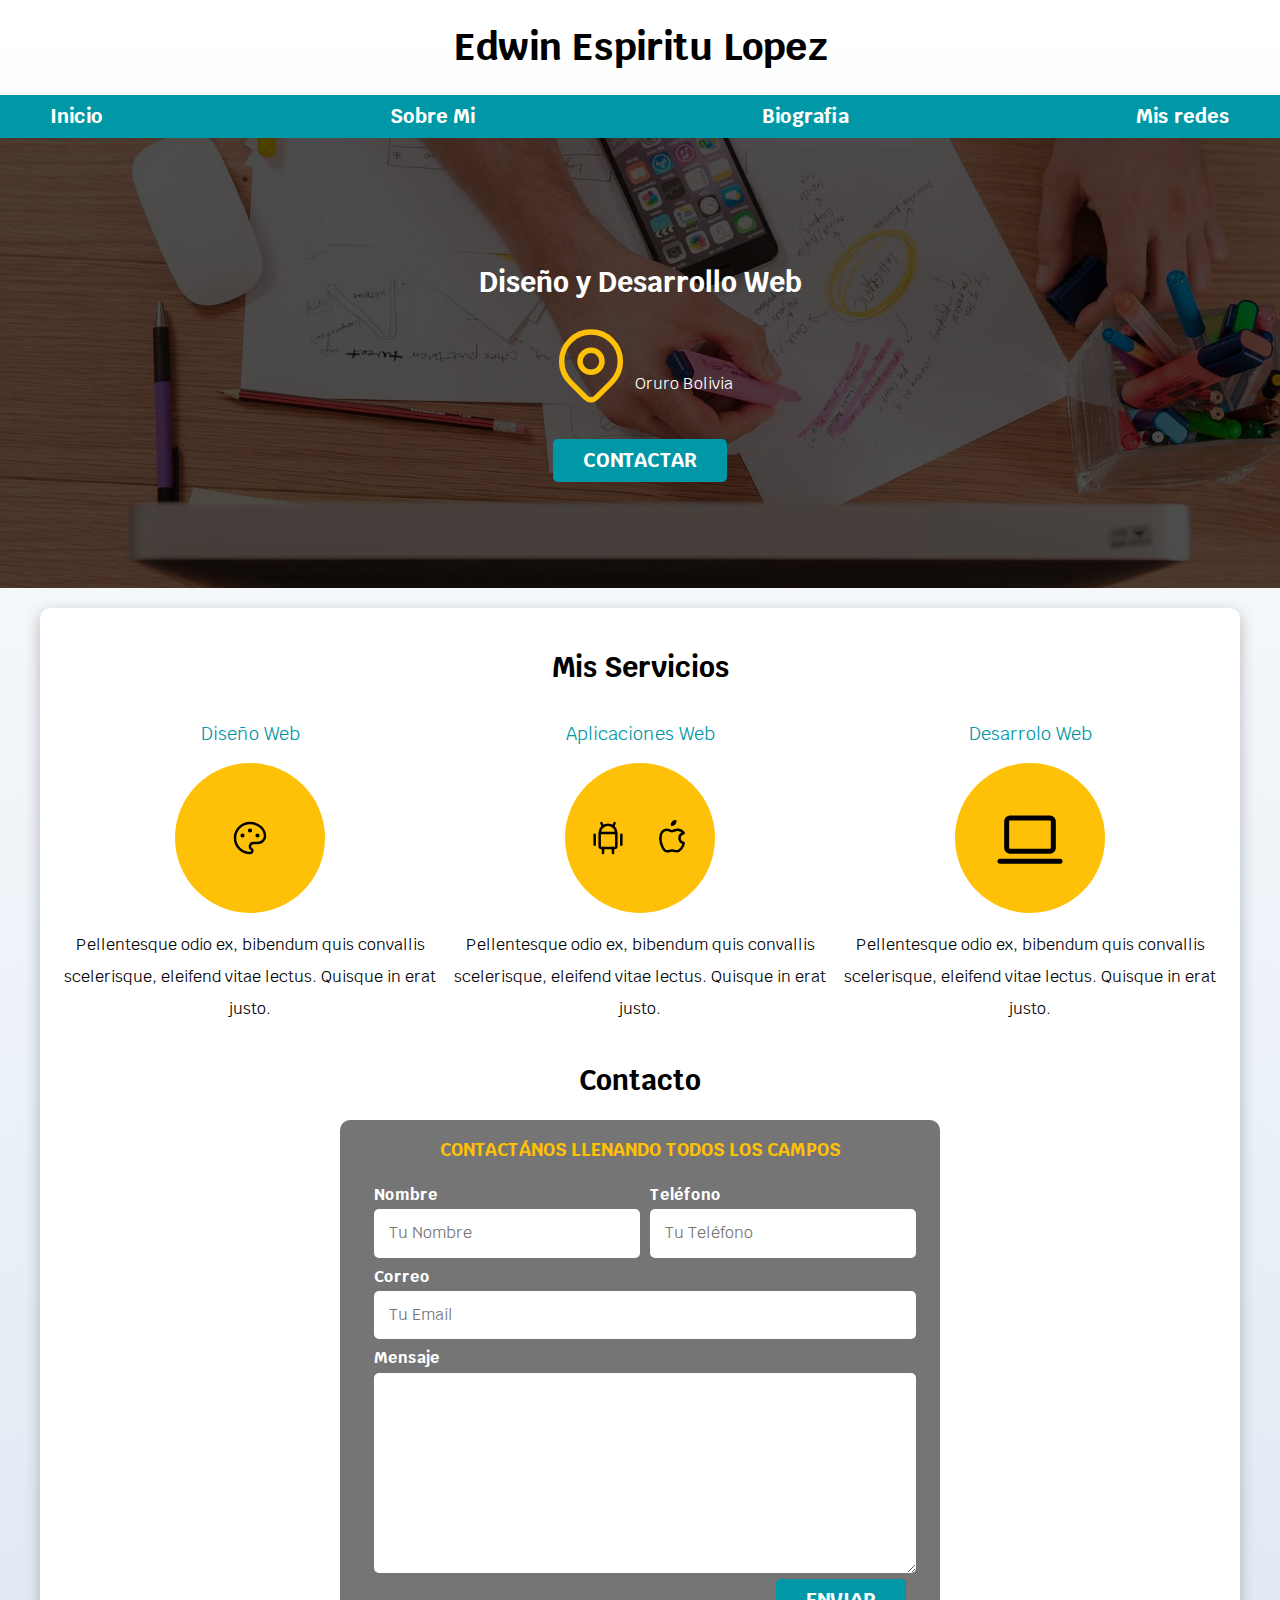
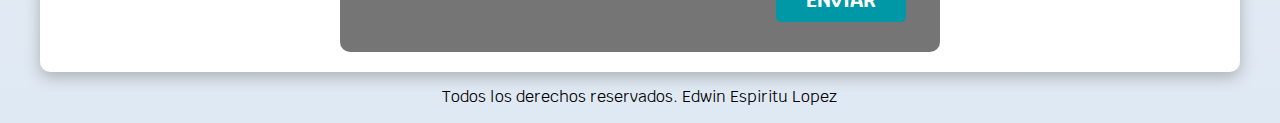
<file: PaginaPersonal/index.html>
<!DOCTYPE html>
<html lang="en">
<head>
    <meta charset="UTF-8">
    <meta name="viewport" content="width=device-width, initial-scale=1.0">
    <title>PaginaPersonal</title>
    <link rel="preload" href="css/normalize.css" as="style">
    <link rel="stylesheet" href="css/normalize.css">
    <link href="https://fonts.googleapis.com/css2?family=Krub:wght@400;700&display=swap" rel="stylesheet">
    <link rel="preload" href="css/styles.css" as="style">
    <link href="css/styles.css" rel="stylesheet">
</head>
<body>
    <header>
        <h1 class="titulo">Edwin Espiritu Lopez</header>

    <div class="nav-bg">
        <nav class="navegacion-principal contenedor">
            <a href="#">Inicio</a>
            <a href="sobre_mi.html">Sobre Mi</a>
            <a href="biografia.html">Biografia</a>
            <a href="mis_redes.html">Mis redes</a>
        </nav>
    </div>
    
    <section class="hero">
        <div class="contenido-hero">
            <h2>Diseño y Desarrollo Web <span> </span></h2> 
            <div class="ubicacion">
                <svg xmlns="http://www.w3.org/2000/svg" class="icon icon-tabler icon-tabler-map-pin" width="88" height="88" viewBox="0 0 24 24" stroke-width="1.5" stroke="#FFC107" fill="none" stroke-linecap="round" stroke-linejoin="round">
                    <path stroke="none" d="M0 0h24v24H0z"/>
                    <circle cx="12" cy="11" r="3" />
                    <path d="M17.657 16.657L13.414 20.9a1.998 1.998 0 0 1 -2.827 0l-4.244-4.243a8 8 0 1 1 11.314 0z" />
                </svg>
                <p>Oruro Bolivia</p>
            </div>
            <a class="boton" href="#">Contactar</a>
        </div> <!-- .contenido-hero --> 
    </section>
    
    <main class="contenedor sombra">
        <h2>Mis Servicios</h2>

        <div class="servicios">
            <section class="servicio">
                <h3>Diseño Web</h3>
                <div class="iconos">
                    <svg xmlns="http://www.w3.org/2000/svg" class="icon icon-tabler icon-tabler-palette" width="40" height="40" viewBox="0 0 24 24" stroke-width="1.5" stroke="#000000" fill="none" stroke-linecap="round" stroke-linejoin="round">
                        <path stroke="none" d="M0 0h24v24H0z"/>
                        <path d="M12 21a9 9 0 1 1 0 -18a9 8 0 0 1 9 8a4.5 4 0 0 1 -4.5 4h-2.5a2 2 0 0 0 -1 3.75a1.3 1.3 0 0 1 -1 2.25" />
                        <circle cx="7.5" cy="10.5" r=".5" fill="currentColor" />
                        <circle cx="12" cy="7.5" r=".5" fill="currentColor" />
                        <circle cx="16.5" cy="10.5" r=".5" fill="currentColor" />
                    </svg>
                </div>
                <p> Pellentesque odio ex, bibendum quis convallis scelerisque, eleifend vitae lectus. Quisque in erat justo. </p>
            </section>
        
            <section class="servicio">
                <h3>Aplicaciones Web</h3>
                <div class="iconos">
                    <svg xmlns="http://www.w3.org/2000/svg" class="icon icon-tabler icon-tabler-brand-android" width="40" height="40" viewBox="0 0 24 24" stroke-width="1.5" stroke="#000000" fill="none" stroke-linecap="round" stroke-linejoin="round">
                        <path stroke="none" d="M0 0h24v24H0z"/>
                        <line x1="4" y1="10" x2="4" y2="16" />
                        <line x1="20" y1="10" x2="20" y2="16" />
                        <path d="M7 9h10v8a1 1 0 0 1 -1 1h-8a1 1 0 0 1 -1 -1v-8a5 5 0 0 1 10 0" />
                        <line x1="8" y1="3" x2="9" y2="5" />
                        <line x1="16" y1="3" x2="15" y2="5" />
                        <line x1="9" y1="18" x2="9" y2="21" />
                        <line x1="15" y1="18" x2="15" y2="21" />
                    </svg>

                    <svg xmlns="http://www.w3.org/2000/svg" class="icon icon-tabler icon-tabler-brand-apple" width="40" height="40" viewBox="0 0 24 24" stroke-width="1.5" stroke="#000000" fill="none" stroke-linecap="round" stroke-linejoin="round">
                        <path stroke="none" d="M0 0h24v24H0z"/>
                        <path d="M9 7c-3 0-4 3-4 5.5 0 3 2 7.5 4 7.5 1.088-.046 1.679-.5 3-.5 1.312 0 1.5.5 3 .5s4-3 4-5c-.028-.01-2.472-.403-2.5-3-.019-2.17 2.416-2.954 2.5-3-1.023-1.492-2.951-1.963-3.5-2-1.433-.111-2.83 1-3.5 1-.68 0-1.9-1-3-1z" />
                        <path d="M12 4a2 2 0 0 0 2 -2a2 2 0 0 0 -2 2" />
                    </svg>
                </div>
                <p> Pellentesque odio ex, bibendum quis convallis scelerisque, eleifend vitae lectus. Quisque in erat justo. </p>
            </section>

            <section class="servicio">
                <h3>Desarrolo Web</h3>
                <div class="iconos">
                    <svg xmlns="http://www.w3.org/2000/svg" class="icon icon-tabler icon-tabler-device-laptop" width="80" height="80" viewBox="0 0 24 24" stroke-width="1.5" stroke="#000000" fill="none" stroke-linecap="round" stroke-linejoin="round">
                        <path stroke="none" d="M0 0h24v24H0z" fill="none"/>
                        <path d="M3 19l18 0" />
                        <path d="M5 6m0 1a1 1 0 0 1 1 -1h12a1 1 0 0 1 1 1v8a1 1 0 0 1 -1 1h-12a1 1 0 0 1 -1 -1z" />
                      </svg>
                </div>
                <p> Pellentesque odio ex, bibendum quis convallis scelerisque, eleifend vitae lectus. Quisque in erat justo. </p>
            </section>
        </div> <!--.servicios-->
    
        <section>
            <h2>Contacto</h2>

            <form class="formulario">
                <fieldset>
                    <legend>Contactános llenando todos los campos</legend>

                    <div class="contenedor-campos">
                        <div class="campo">
                            <label>Nombre</label>
                            <input class="input-text" type="text" placeholder="Tu Nombre">
                        </div>

                        <div class="campo">
                            <label>Teléfono</label>
                            <input class="input-text" type="tel" placeholder="Tu Teléfono">
                        </div>

                        <div class="campo">
                            <label>Correo</label>
                            <input class="input-text" type="email" placeholder="Tu Email">
                        </div>
                
                        <div class="campo">
                            <label>Mensaje</label>
                            <textarea class="input-text"></textarea>
                        </div>
                    </div> <!-- .contenedor-campos -->

                    <div class="alinear-derecha flex">
                        <input class="boton w-sm-100" type="submit" value="Enviar">
                    </div>
                </fieldset>
            </form>
        </section>

    </main>
    
    <footer class="footer">
        <p>Todos los derechos reservados. Edwin Espiritu Lopez</p>
    </footer>



</body>
</html>
</file>
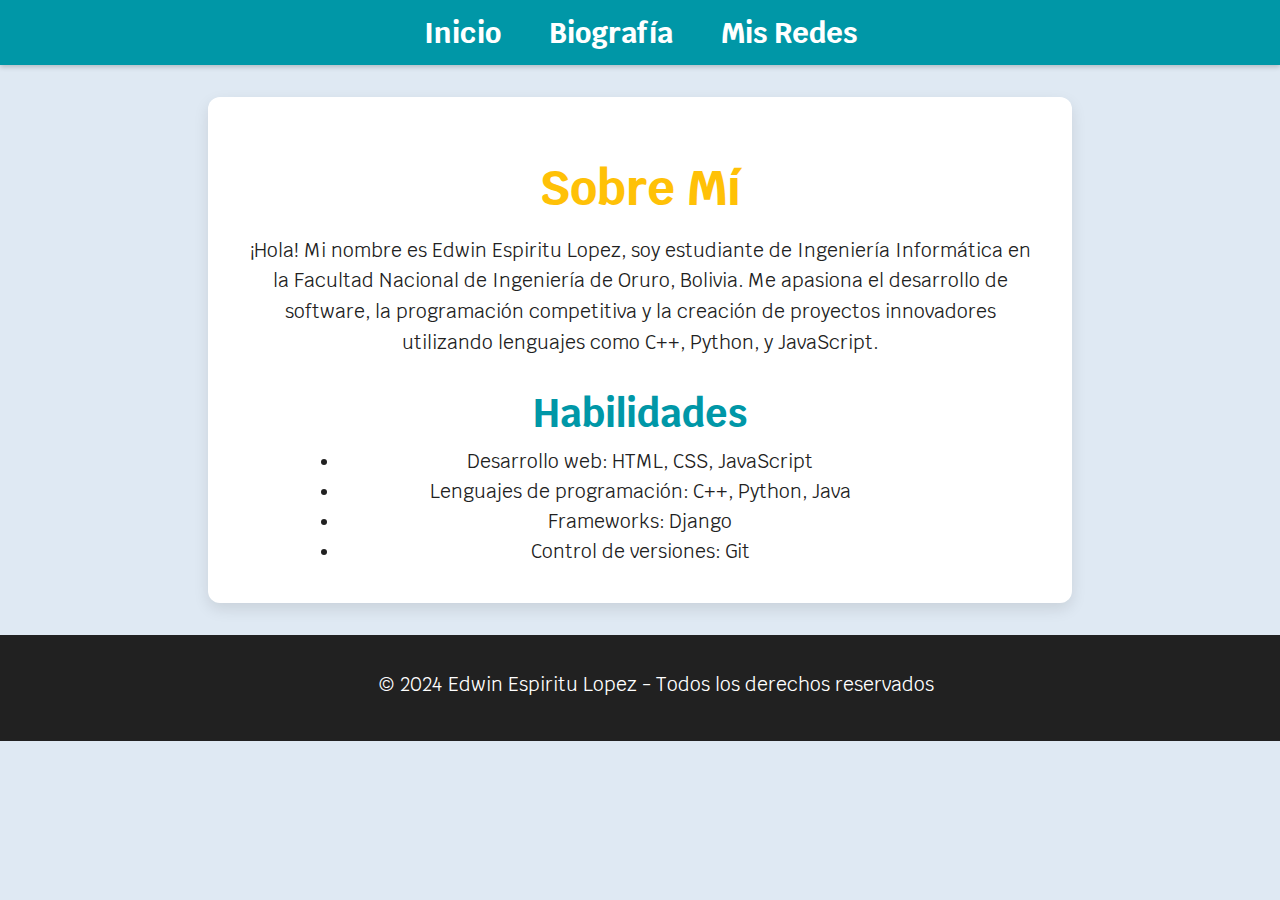
<file: PaginaPersonal/sobre_mi.html>
<!DOCTYPE html>
<html lang="es">
<head>
    <meta charset="UTF-8">
    <meta name="viewport" content="width=device-width, initial-scale=1.0">
    <title>Sobre Mí - Edwin Espiritu Lopez</title>
    <link rel="stylesheet" href="css/normalize.css">
    <link href="https://fonts.googleapis.com/css2?family=Krub:wght@400;700&display=swap" rel="stylesheet">
 
    <link rel="stylesheet" href="css//sobre_mi.css"> <!-- Vinculando al CSS -->
</head>
<body>
    <header>
        <nav>
            <ul>
                <li><a href="index.html">Inicio</a></li>
                <li><a href="biografia.html">Biografía</a></li>
                <li><a href="mis_redes.html">Mis Redes</a></li>
            </ul>
        </nav>
    </header>

    <main>
        <section class="sobre_mi">
            <h1>Sobre Mí</h1>
            <p>¡Hola! Mi nombre es Edwin Espiritu Lopez, soy estudiante de Ingeniería Informática en la Facultad Nacional de Ingeniería de Oruro, Bolivia. Me apasiona el desarrollo de software, la programación competitiva y la creación de proyectos innovadores utilizando lenguajes como C++, Python, y JavaScript.</p>

            <h2>Habilidades</h2>
            <ul>
                <li>Desarrollo web: HTML, CSS, JavaScript</li>
                <li>Lenguajes de programación: C++, Python, Java</li>
                <li>Frameworks: Django</li>
                <li>Control de versiones: Git</li>
            </ul>
        </section>
    </main>

    <footer>
        <p>© 2024 Edwin Espiritu Lopez - Todos los derechos reservados</p>
    </footer>
</body>
</html>
</file>
<file: PaginaPersonal/css/styles.css>
:root {
    --blanco: #ffffff;
    --oscuro: #212121;
    --primario: #FFC107;
    --secundario: #0097A7;
    --gris: #757575;
    --grisClaro: #DFE9F3;
}
/*  Globales **/
html {
    font-size: 62.5%;
    box-sizing: border-box; /* Hack para Box Model **/
    scroll-snap-type: y mandatory;
}
/** Scroll Snap**/
.servicios,
.navegacion-principal,
.formulario {
    scroll-snap-align: center;
    scroll-snap-stop: always;
}

*, *:before, *:after {
    box-sizing: inherit;
}
body {
    font-size: 16px; /* 1rem = 10px */
    font-family: 'Krub', sans-serif;
    background-image: linear-gradient(to top, var(--grisClaro) 0%, var(--blanco) 100% );
}
.contenedor {
    max-width: 120rem;
    margin: 0 auto;
}
.boton {
    background-color: var(--secundario);
    color: var(--blanco);
    padding: 1rem 3rem;
    margin-top: 3rem;
    font-size: 2rem;
    text-decoration: none;
    text-transform: uppercase;
    font-weight: bold;
    border-radius: .5rem;
    width: 90%;
    text-align: center;
    border: none;
}
@media (min-width: 768px) {
    .boton {
        width: auto;
    }
}
.boton:hover {
    cursor: pointer;
}

.sombra {
    box-shadow: 0px 5px 15px 0px rgba(112,112,112,0.48);
    background-color: var(--blanco);
    padding: 2rem;
    border-radius: 1rem;
}

/* Tipografia */
h1 {
    font-size: 3.8rem;
}
h2 {
    font-size: 2.8rem;
}
h3 {
    font-size: 1.8rem;
}
h1,h2,h3 {
    text-align: center;
}


/* Titulos */
.titulo span {
    font-size: 2rem;
}

/** Utilidades **/
.w-sm-100 {
    width: 100%;
}
@media (min-width: 768px) {
    .w-sm-100 {
        width: auto;
    }
}
.flex {
    display: flex;
}
.alinear-derecha {
    justify-content: flex-end;
}

/* Navegacion Principal */
.nav-bg {
    background-color: var(--secundario);
}
.navegacion-principal {
    display: flex;
    flex-direction: column;
}
@media (min-width: 768px) {
    .navegacion-principal {
        flex-direction: row;
        justify-content: space-between;
    }
}

.navegacion-principal a {
    display: block;
    text-align: center;
    color: var(--blanco);
    text-decoration: none;
    font-size: 2rem;
    font-weight: 700;
    padding: 1rem;
}
.navegacion-principal a:hover {
    background-color: var(--primario);
    color: var(--oscuro);
}

/* Hero */
.hero {
    background-image: url(../img/hero.jpg);
    background-repeat: no-repeat;
    background-size: cover;
    height: 450px;
    position: relative;
    margin-bottom: 2rem;
}
.contenido-hero {
    position: absolute;
    background-color: rgba( 0,0,0, .7 ); /** Anterior **/
    background-color: rgb( 0 0 0 / 70% );
    width: 100%;
    height: 100%;

    display: flex;
    flex-direction: column;
    align-items: center;
    justify-content: center;

}
.contenido-hero h2, 
.contenido-hero p {
    color: var(--blanco);
}
.contenido-hero .ubicacion {
    display: flex;
    align-items: flex-end;
}



/** Servicios **/
@media (min-width: 768px) {
    .servicios {
        display: grid;
        grid-template-columns: repeat(3, 1fr);
        column-gap: 1rem;
    }
}

.servicio {
    display: flex;
    flex-direction: column;
    align-items: center;
}
.servicio h3 {
    color: var(--secundario);
    font-weight: normal;
}
.servicio p {
    line-height: 2;
    text-align: center;
}
.servicio .iconos {
    height: 15rem;
    width: 15rem;
    background-color: var(--primario);
    border-radius: 50%;
    display: flex;
    justify-content: space-evenly;
    align-items: center;
}

/** Contacto **/
.formulario {
    background-color: var(--gris);
    width: min( 60rem, 100% ); /** Utilizar el valor más pequeño **/
    margin: 0 auto;
    padding: 2rem;
    border-radius: 1rem;
}

.formulario fieldset {
    border: none;
}
.formulario legend {
    text-align: center;
    font-size: 1.8rem;
    text-transform: uppercase;
    font-weight: 700;
    margin-bottom: 2rem;
    color: var(--primario);
}

@media (min-width: 768px) {
    .contenedor-campos {
        display: grid;
        grid-template-columns: 50% 50%;
        grid-template-rows: auto auto 20rem ;
        column-gap: 1rem;
    }

    .campo:nth-child(3),
    .campo:nth-child(4) {
        grid-column: 1 / 3;
    }
}
.campo {
    margin-bottom: 1rem;
}
.campo label {
    color: var(--blanco);
    font-weight: bold;
    margin-bottom: .5rem;
    display: block;
}
.campo textarea {
    height: 20rem;
}

.input-text {
    width: 100%;
    border: none;
    padding: 1.5rem;
    border-radius: .5rem;
}

/** Footer **/
.footer {
    text-align: center;
}
</file>
<file: PaginaPersonal/css/sobre_mi.css>
:root {
    --blanco: #ffffff;
    --oscuro: #212121;
    --primario: #FFC107;
    --secundario: #0097A7;
    --gris: #757575;
    --grisClaro: #DFE9F3;
}

body {
    font-family: 'Krub', sans-serif;
    background-color: var(--grisClaro);
    color: var(--oscuro);
    margin: 0;
    padding: 0;
}

header {
    background-color: var(--secundario);
    padding: 1rem;
    box-shadow: 0 2px 5px rgba(0, 0, 0, 0.2);
}

nav ul {
    list-style: none;
    padding: 0;
    display: flex;
    justify-content: center;
}

nav ul li {
    margin: 0 1.5rem;
}

nav ul li a {
    color: var(--blanco);
    text-decoration: none;
    font-size: 1.8rem;
    font-weight: bold; /* Negrita para enlaces */
    transition: color 0.3s; /* Transición suave para el hover */
}

nav ul li a:hover {
    color: var(--primario); /* Cambia color al pasar el ratón */
}

main {
    max-width: 800px;
    margin: 2rem auto;
    padding: 2rem;
    background-color: var(--blanco);
    border-radius: 12px;
    box-shadow: 0 6px 15px rgba(0, 0, 0, 0.1);
    text-align: center; /* Centra el texto */
}

h1 {
    font-size: 3rem;
    color: var(--primario);
    margin-bottom: 1rem;
}

h2 {
    font-size: 2.4rem;
    margin: 2rem 0 1rem 0;
    color: var(--secundario);
    font-weight: bold; /* Negrita para subtítulos */
}

p {
    font-size: 1.2rem; /* Tamaño de fuente ajustado */
    line-height: 1.6; /* Mejora el espaciado entre líneas */
    margin-bottom: 1.5rem; /* Espacio inferior */
}

ul {
    list-style: disc;
    margin: 0 auto; /* Centra la lista */
    padding-left: 0; /* Elimina el padding */
    max-width: 600px; /* Limita el ancho */
}

ul li {
    font-size: 1.2rem; /* Tamaño de fuente para la lista */
    margin: 0.5rem 0; /* Espacio entre elementos */
}

footer {
    text-align: center;
    padding: 1rem;
    background-color: var(--oscuro);
    color: var(--blanco);
    position: relative;
    bottom: 0;
    width: 100%;
    margin-top: 2rem; /* Espacio superior para separación */
}

@media (max-width: 600px) {
    h1 {
        font-size: 2.5rem; /* Tamaño de fuente para dispositivos pequeños */
    }

    h2 {
        font-size: 2rem; /* Tamaño de fuente para dispositivos pequeños */
    }

    nav ul li {
        margin: 0 0.5rem; /* Espacio reducido en móviles */
    }

    nav ul li a {
        font-size: 1.4rem; /* Tamaño de fuente reducido para móviles */
    }
}
</file>
